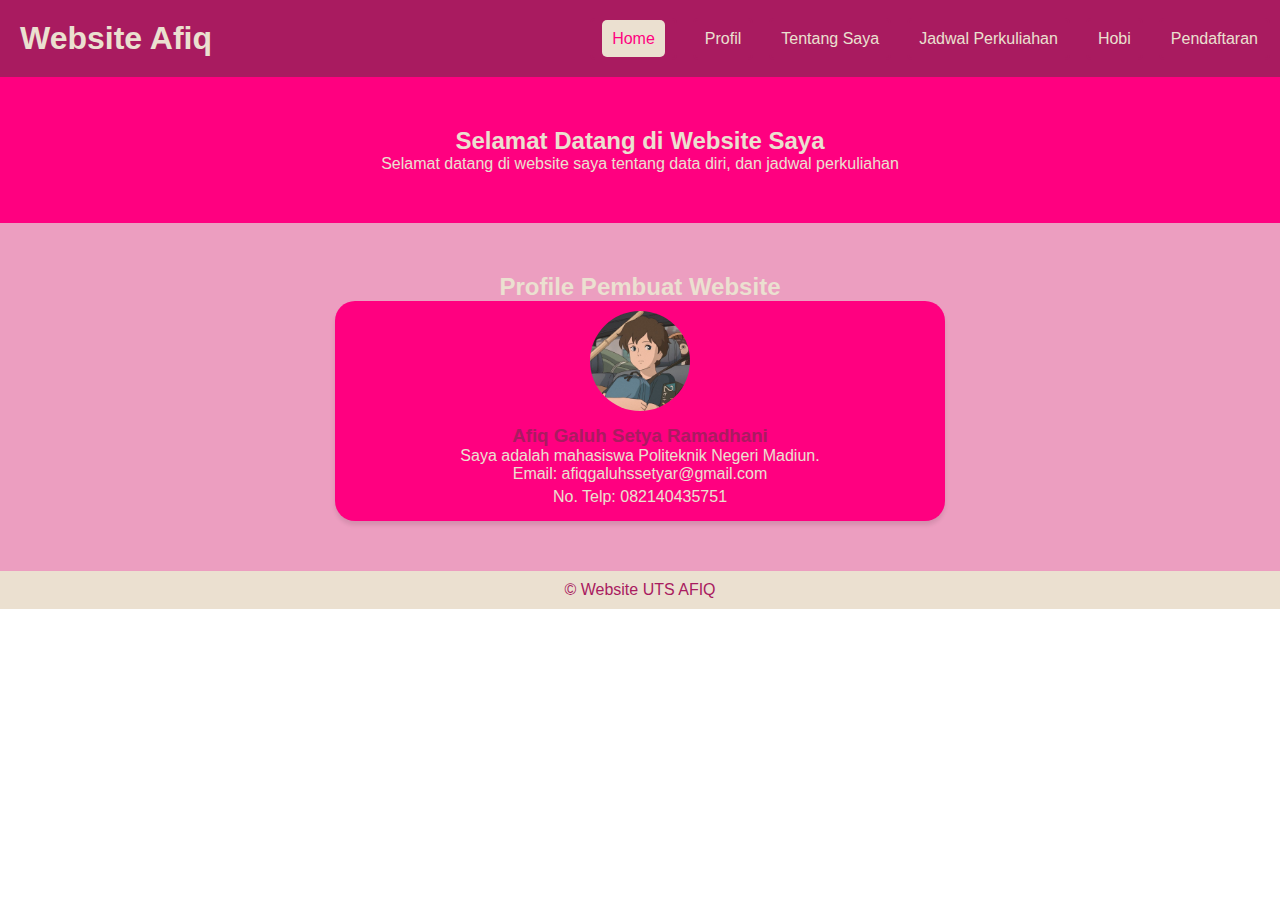
<file: index.html>
<!DOCTYPE html>
<html lang="en">
<head>
    <meta charset="UTF-8">
    <meta name="viewport" content="width=device-width, initial-scale=1.0">
    <title>Home</title>
    <link rel="stylesheet" href="css/style.css">
</head>
<body>
    <header>
        <nav class="navigasi">
            <h1>Website Afiq</h1>
                <ul class="link">
                    <div class="navbar">
                        <li><a href="index.html">Home</a></li>
                        <li><a href="profile.html">Profil</a></li>
                        <li><a href="tentang_saya.html">Tentang Saya</a></li>
                        <li><a href="jadwal_kuliah.html">Jadwal Perkuliahan</a></li>
                        <li><a href="hobi.html">Hobi</a></li>
                    <li><a href="pendaftaran.html">Pendaftaran</a></li>
                    </div>
                </ul>
        </nav>
    </header>
    <div class="container">
        <div class="isi">
            <h2>Selamat Datang di Website Saya</h2>
            <p>Selamat datang di website saya tentang data diri, dan jadwal perkuliahan</p>
        </div>

        <div class="profil">
            <h2>Profile Pembuat Website</h2>
            <div class="card">
                <img src="gambar/Afiq.jpg" alt="">
                <h3>Afiq Galuh Setya Ramadhani</h3>
                <p>Saya adalah mahasiswa Politeknik Negeri Madiun.</p>
                <ul>
                    <li>Email: afiqgaluhssetyar@gmail.com</li>
                    <li>No. Telp: 082140435751</li>
                </ul>
            </div>
        </div>
    </div>
    <footer>
        <p>&copy; Website UTS AFIQ</p>
    </footer>
    <script src="js/script.js"></script>
</body>
</html>
</file>
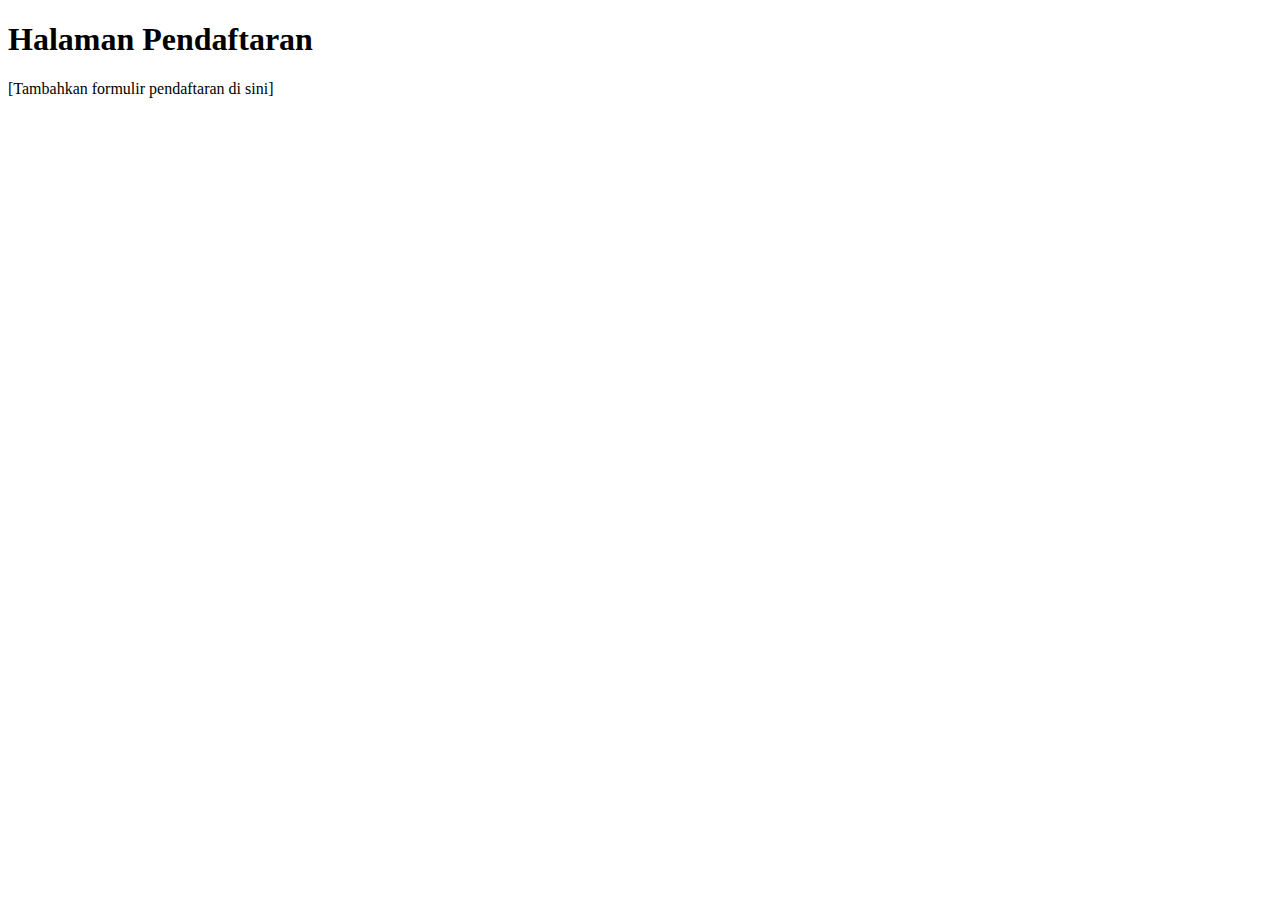
<file: halaman_pendaftaran.html>
<!DOCTYPE html>
<html lang="en">
<head>
    <meta charset="UTF-8">
    <meta name="viewport" content="width=device-width, initial-scale=1.0">
    <title>Halaman Pendaftaran</title>
</head>
<body>
    <h1>Halaman Pendaftaran</h1>
    <p>[Tambahkan formulir pendaftaran di sini]</p>
</body>
</html>
</file>
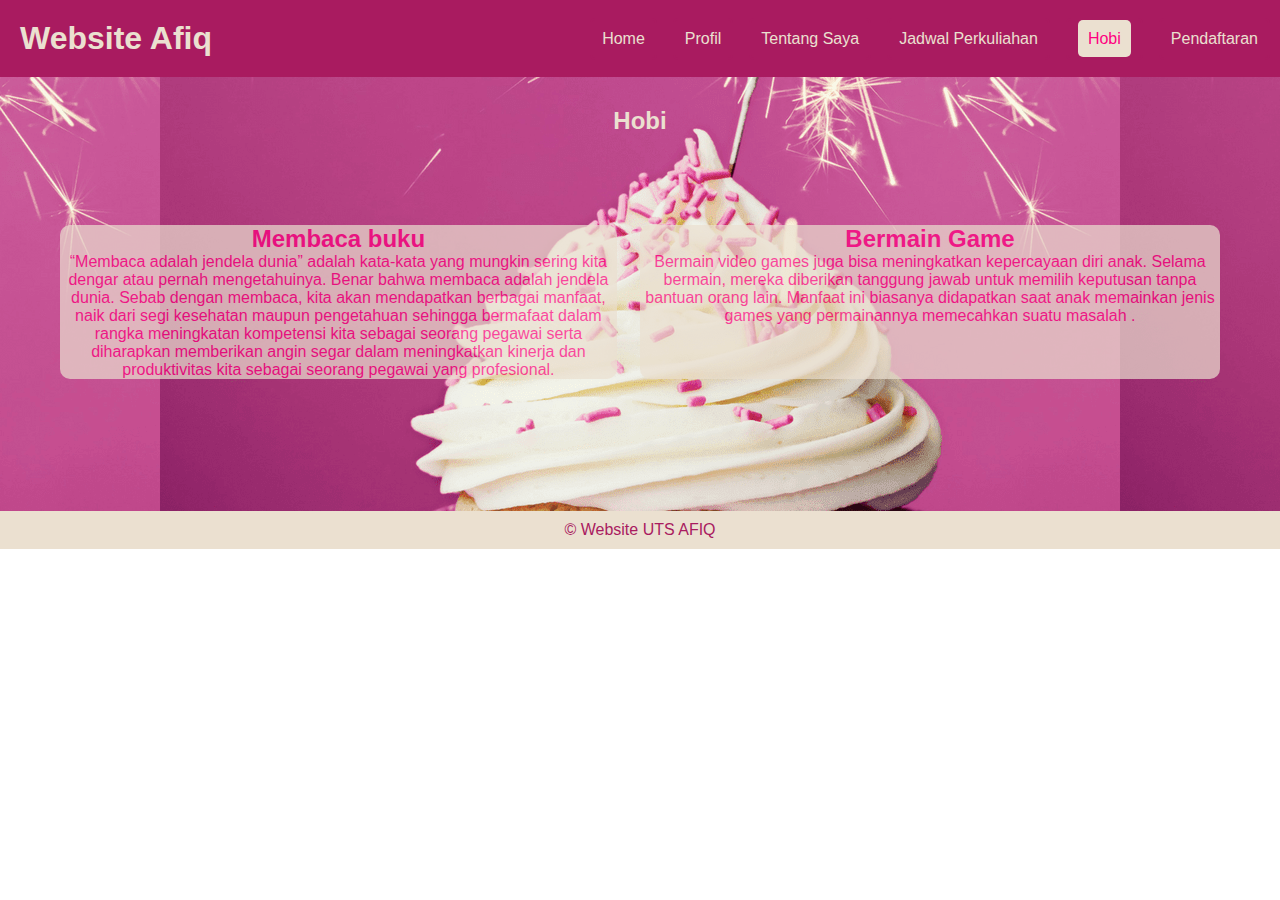
<file: hobi.html>
<!DOCTYPE html>
<html lang="en">
<head>
    <meta charset="UTF-8">
    <meta name="viewport" content="width=device-width, initial-scale=1.0">
    <title>Hobi</title>
    <link rel="stylesheet" href="css/hobi.css">
    <style>
        .container {
            background-image: url('gambar/es krim.jpg');
            background-position: center;
        }
    </style>
</head>
<body>
    <header>
        <nav class="navigasi">
            <h1>Website Afiq</h1>
                <ul class="link">
                    <div class="navbar">
                        <li><a href="index.html">Home</a></li>
                        <li><a href="profile.html">Profil</a></li>
                        <li><a href="tentang_saya.html">Tentang Saya</a></li>
                        <li><a href="jadwal_kuliah.html">Jadwal Perkuliahan</a></li>
                        <li><a href="hobi.html">Hobi</a></li>
                    <li><a href="pendaftaran.html">Pendaftaran</a></li>
                    </div>
                </ul>
        </nav>
    </header>
    <div class="container">
        <div class="isi">
            <h2>Hobi </h2>
        </div>
        <div class="card">
            <div class="membaca">
                <h2>Membaca buku</h2>
                <p> “Membaca adalah jendela dunia” adalah kata-kata yang mungkin sering kita dengar atau pernah mengetahuinya. 
                    Benar bahwa membaca adalah jendela dunia. Sebab dengan membaca, kita akan mendapatkan berbagai manfaat, 
                    naik dari segi kesehatan maupun pengetahuan sehingga bermafaat dalam rangka meningkatan kompetensi kita sebagai 
                    seorang pegawai serta diharapkan memberikan angin segar dalam meningkatkan kinerja dan produktivitas kita sebagai 
                    seorang pegawai yang profesional.</p>
            </div>
            <div class="bermain">
                <h2>Bermain Game</h2>
                <p>Bermain video games juga bisa meningkatkan kepercayaan diri anak. 
                    Selama bermain, mereka diberikan tanggung jawab untuk memilih keputusan 
                    tanpa bantuan orang lain. Manfaat ini biasanya didapatkan saat anak memainkan 
                    jenis games yang permainannya memecahkan suatu masalah .</p>
            </div>
        </div>
        <br>
        <br>
        <br>
        <br>
    <footer>
        <p>&copy; Website UTS AFIQ</p>
    </footer>
    <script src="js/script.js"></script>
</body>
</html>
</file>
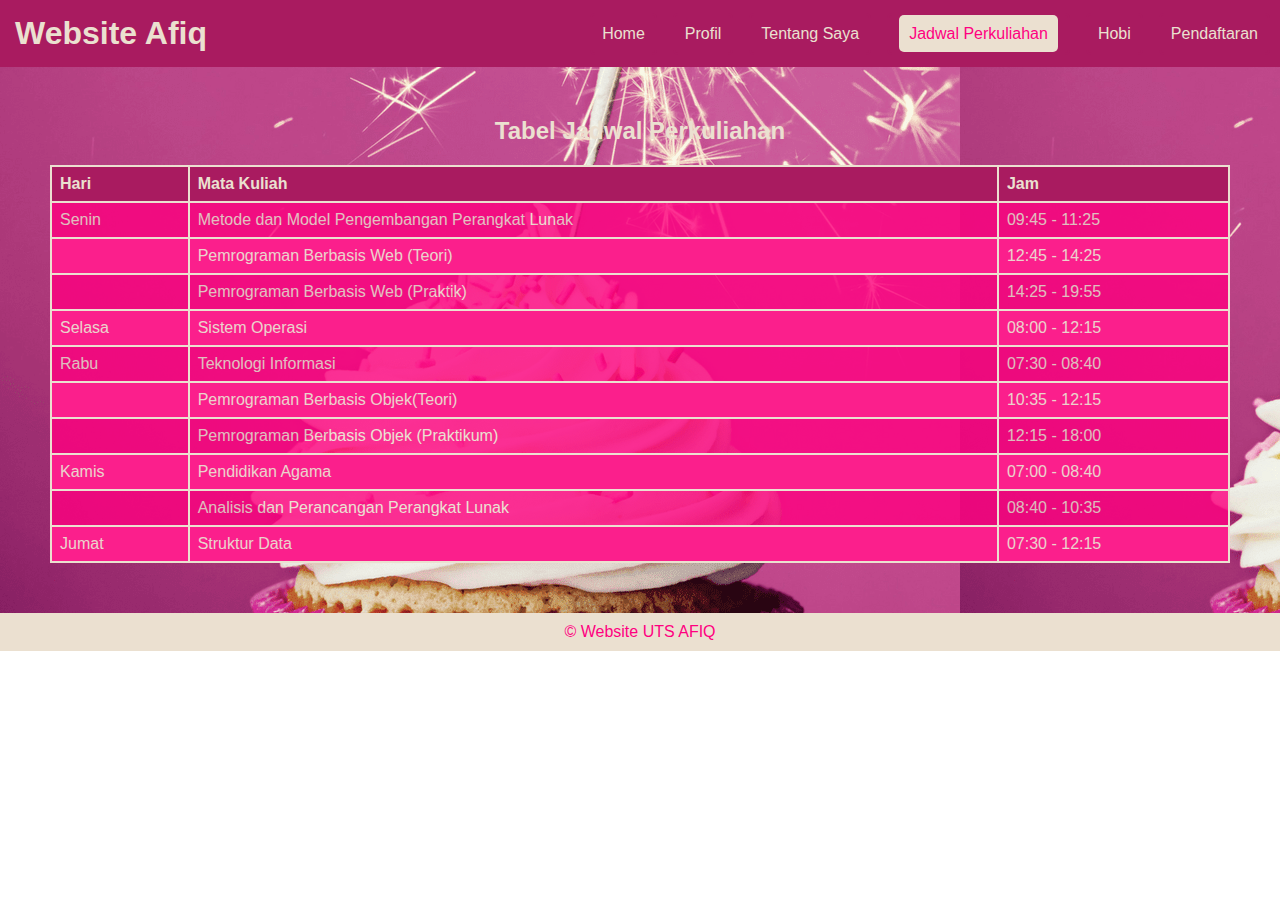
<file: jadwal_kuliah.html>
<!DOCTYPE html>
<html lang="en">
<head>
    <meta charset="UTF-8">
    <meta name="viewport" content="width=device-width, initial-scale=1.0">
    <title>Home</title>
    <link rel="stylesheet" href="css/jadwal.css">
    <style>
        .container {
            background-image: url('gambar/es krim.jpg');
        }
    </style>
</head>
<body>
    <header>
        <nav class="navigasi">
            <h1>Website Afiq</h1>
                <ul class="link">
                    <div class="navbar">
                        <li><a href="index.html">Home</a></li>
                        <li><a href="profile.html">Profil</a></li>
                        <li><a href="tentang_saya.html">Tentang Saya</a></li>
                        <li><a href="jadwal_kuliah.html">Jadwal Perkuliahan</a></li>
                        <li><a href="hobi.html">Hobi</a></li>
                    <li><a href="pendaftaran.html">Pendaftaran</a></li>
                    </div>
                </ul>
        </nav>
    </header>
    <div class="container">
        <div class="isi">
            <h2>Tabel Jadwal Perkuliahan</h2>
           <table>
            <thead>
                <tr>
                    <th>Hari</th>
                    <th>Mata Kuliah</th>
                    <th>Jam</th>
                </tr>
            </thead>
            <tbody>
                <tr>
                    <td>Senin</td>
                    <td>Metode dan Model Pengembangan Perangkat Lunak</td>
                    <td>09:45 - 11:25</td>
                </tr>
                <tr>
                    <td></td>
                    <td>Pemrograman Berbasis Web (Teori)</td>
                    <td>12:45 - 14:25</td>
                </tr>
                <tr>
                    <td></td>
                    <td>Pemrograman Berbasis Web (Praktik)</td>
                    <td>14:25 - 19:55</td>
                </tr>
                <tr>
                    <td>Selasa</td>
                    <td>Sistem Operasi</td>
                    <td>08:00 - 12:15</td>
                </tr>
                <tr>
                    <td>Rabu</td>
                    <td>Teknologi Informasi</td>
                    <td>07:30 - 08:40</td>
                </tr>
                <tr>
                    <td></td>
                    <td>Pemrograman Berbasis Objek(Teori)</td>
                    <td>10:35 - 12:15</td>
                </tr>
                <tr>
                    <td></td>
                    <td>Pemrograman Berbasis Objek (Praktikum)</td>
                    <td>12:15 - 18:00</td>
                </tr>
                <tr>
                    <td>Kamis</td>
                    <td>Pendidikan Agama</td>
                    <td>07:00 - 08:40</td>
                </tr>
                <tr>
                    <td></td>
                    <td>Analisis dan Perancangan Perangkat Lunak</td>
                    <td>08:40 - 10:35</td>
                </tr>
                <tr>
                    <td>Jumat</td>
                    <td>Struktur Data</td>
                    <td>07:30 - 12:15</td>
                </tr>
            </tbody>
           </table>
        </div>
    </div>
    <footer>
        <p>&copy; Website UTS AFIQ</p>
    </footer>
    <script src="js/script.js"></script>
</body>
</html>
</file>
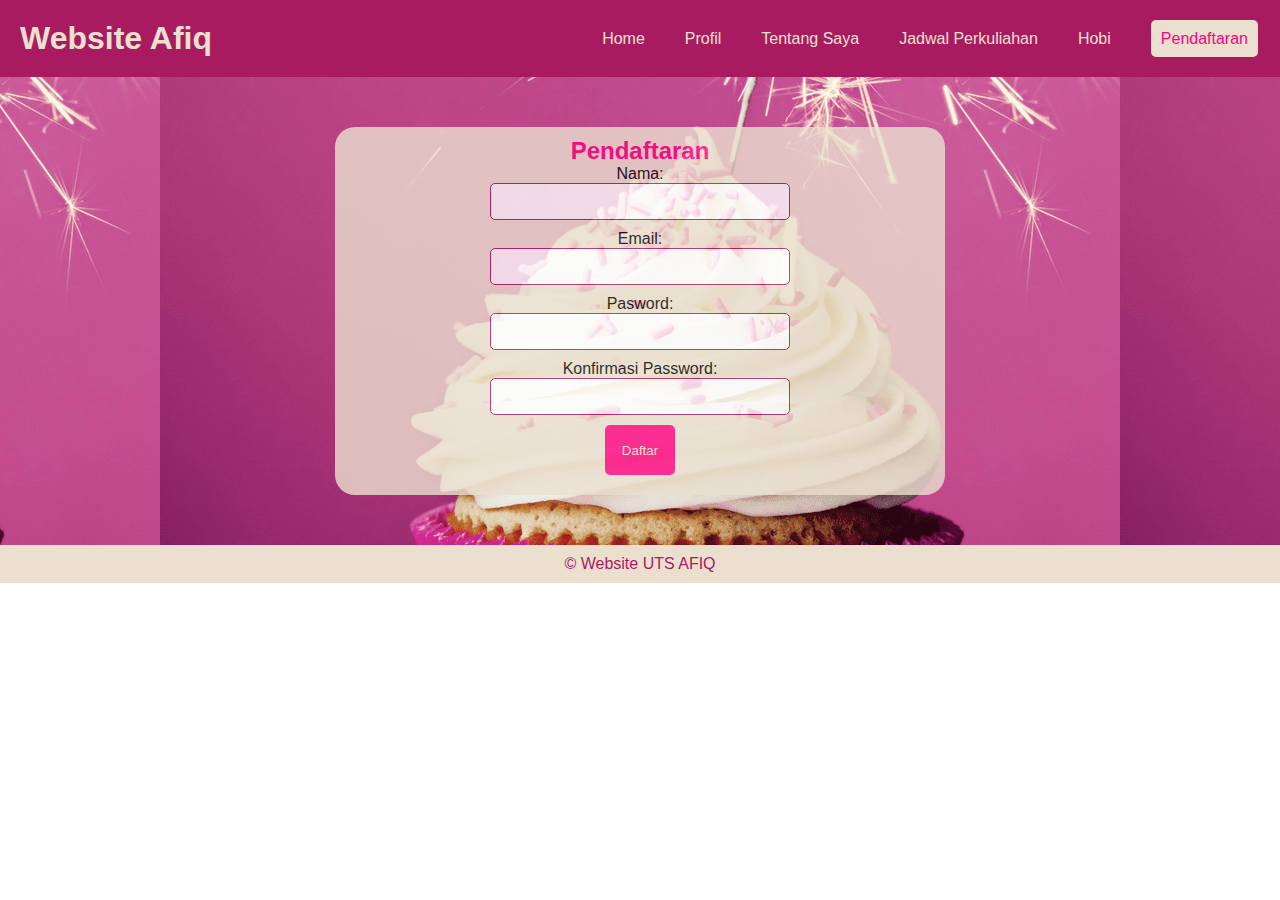
<file: pendaftaran.html>
<!DOCTYPE html>
<html lang="en">
<head>
    <meta charset="UTF-8">
    <meta name="viewport" content="width=device-width, initial-scale=1.0">
    <title>Home</title>
    <link rel="stylesheet" href="css/pendaftaran.css">
    <style>
        .container {
            background-image: url('gambar/es krim.jpg');
        }
    </style>
</head>
<body>
    <header>
        <nav class="navigasi">
            <h1>Website Afiq</h1>
                <ul class="link">
                    <div class="navbar">
                        <li><a href="index.html">Home</a></li>
                        <li><a href="profile.html">Profil</a></li>
                        <li><a href="tentang_saya.html">Tentang Saya</a></li>
                        <li><a href="jadwal_kuliah.html">Jadwal Perkuliahan</a></li>
                        <li><a href="hobi.html">Hobi</a></li>
                    <li><a href="pendaftaran.html">Pendaftaran</a></li>
                    </div>
                </ul>
        </nav>
    </header>
    <div class="container">
        <div class="isi">
        <div class="card">
            <h2>Pendaftaran</h2>
        <div class="form">
            <form action="#" method="POST" id="FormRegistrasi">
                <div class="form-group">
                    <label for="nama">Nama:</label>
                    <input type="text" id="nama" nama="nama" required>
                </div>
                <div class="form-group">
                    <label for="nama">Email:</label>
                    <input type="email" id="email" nama="email" required>
                </div>
                <div class="form-group">
                    <label for="nama">Pasword:</label>
                    <input type="password" id="password" nama="password" required>
                </div>
                <div class="form-group">
                    <label for="nama">Konfirmasi Password:</label>
                    <input type="password" id="password" nama="password" required>
                </div>
                <div class="form-group">
                    <button type="submit"><a href="">Daftar</a></button>
                </div>
            </form>
        </div>
    </div>
        </div>
    </div>
    <footer>
        <p>&copy; Website UTS AFIQ</p>
    </footer>
    <script src="js/script.js"></script>
</body>
</html>
</file>
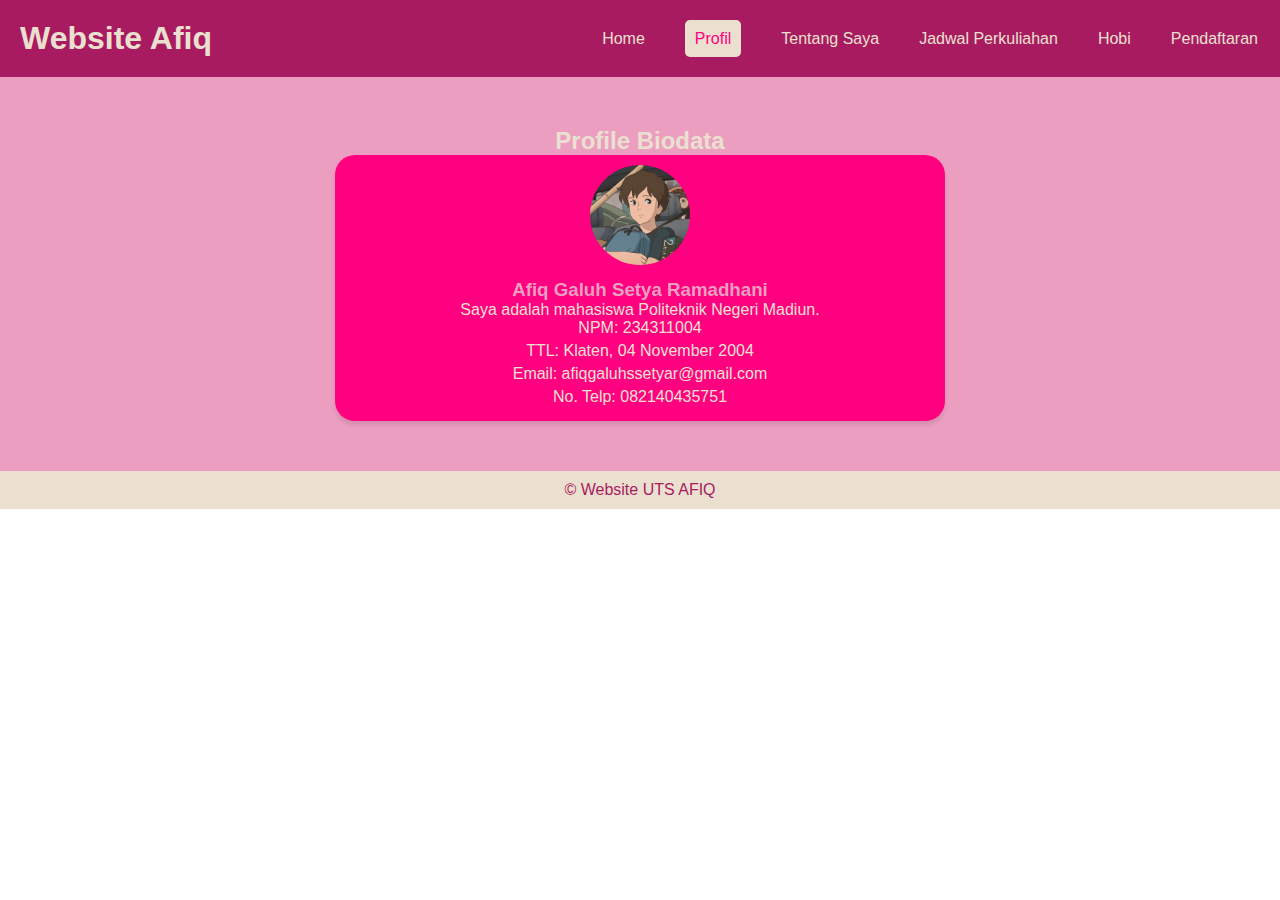
<file: profile.html>
<!DOCTYPE html>
<html lang="en">
<head>
    <meta charset="UTF-8">
    <meta name="viewport" content="width=device-width, initial-scale=1.0">
    <title>Home</title>
    <link rel="stylesheet" href="css/profile.css">
    
</head>
<body>
    <header>
        <nav class="navigasi">
            <h1>Website Afiq</h1>
                <ul class="link">
                    <div class="navbar">
                        <li><a href="index.html">Home</a></li>
                        <li><a href="profile.html">Profil</a></li>
                        <li><a href="tentang_saya.html">Tentang Saya</a></li>
                        <li><a href="jadwal_kuliah.html">Jadwal Perkuliahan</a></li>
                        <li><a href="hobi.html">Hobi</a></li>
                    <li><a href="pendaftaran.html">Pendaftaran</a></li>
                    </div>
                </ul>
        </nav>
    </header>
    <div class="container">
        <div class="profil">
            <h2>Profile Biodata</h2>
            <div class="card">
                <img src="gambar/Afiq.jpg" alt="">
                <h3>Afiq Galuh Setya Ramadhani</h3>
                <p>Saya adalah mahasiswa Politeknik Negeri Madiun.</p>
                <ul>
                    <li>NPM: 234311004</li>
                    <li>TTL: Klaten, 04 November 2004</li>
                    <li>Email: afiqgaluhssetyar@gmail.com</li>
                    <li>No. Telp: 082140435751</li>
                </ul>
            </div>
        </div>
    </div>
    <footer>
        <p>&copy; Website UTS AFIQ</p>
    </footer>
    <script src="js/script.js"></script>
</body>
</html>
</file>
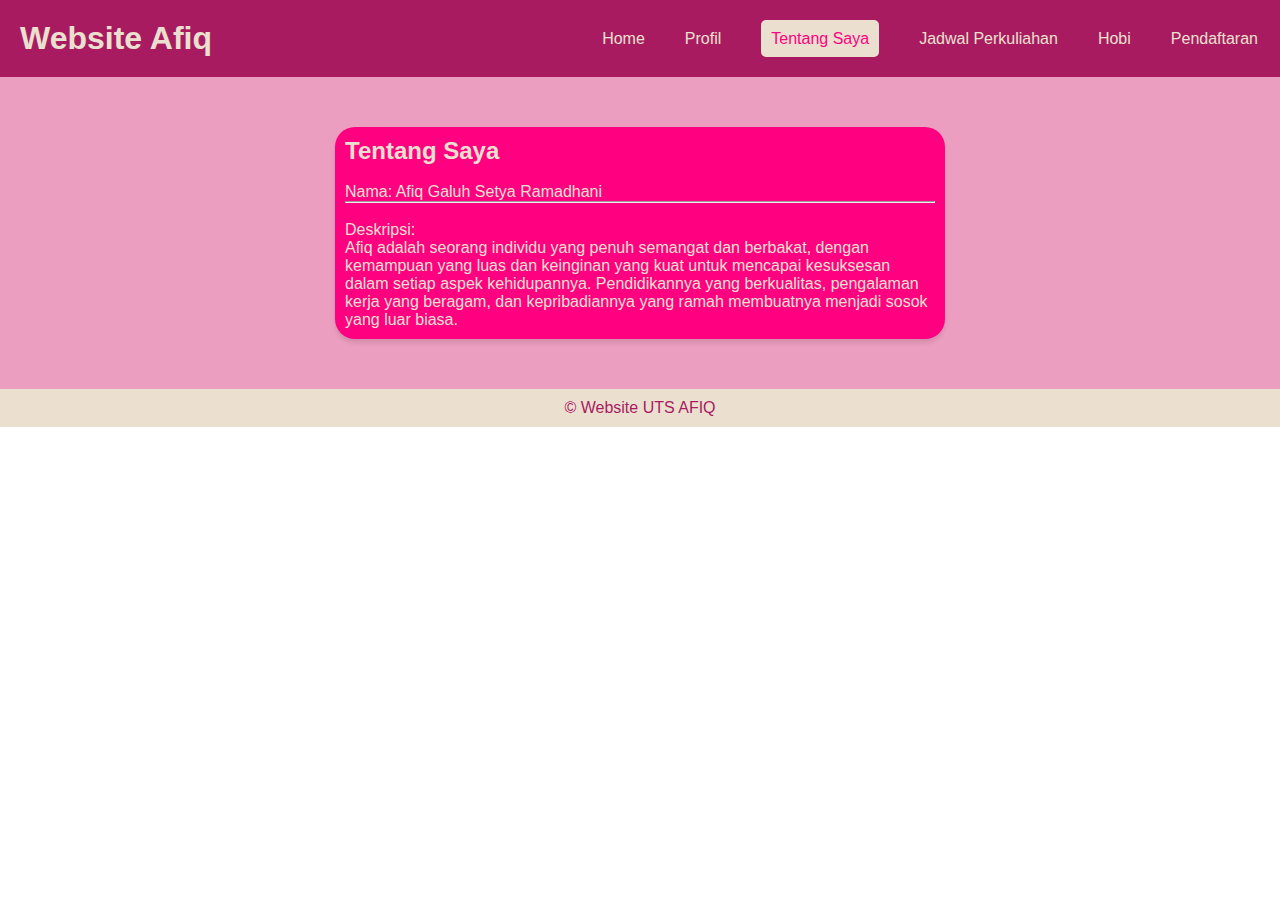
<file: tentang_saya.html>
<!DOCTYPE html>
<html lang="en">
<head>
    <meta charset="UTF-8">
    <meta name="viewport" content="width=device-width, initial-scale=1.0">
    <title>Home</title>
    <link rel="stylesheet" href="css/tentang.css">
    
</head>
<body>
    <header>                                                                                                                                                                  
        <nav class="navigasi">
            <h1>Website Afiq</h1>
                <ul class="link">
                    <div class="navbar">
                        <li><a href="index.html">Home</a></li>
                        <li><a href="profile.html">Profil</a></li>
                        <li><a href="tentang_saya.html">Tentang Saya</a></li>
                        <li><a href="jadwal_kuliah.html">Jadwal Perkuliahan</a></li>
                        <li><a href="hobi.html">Hobi</a></li>
                    <li><a href="pendaftaran.html">Pendaftaran</a></li>
                    </div>
                </ul>
        </nav>
    </header>
    <div class="container">
        <div class="tentang">
            <div class="card">
                <h2>Tentang Saya</h2>
                <p> <br>
                    Nama: Afiq Galuh Setya Ramadhani
                    <hr>
                    <br>
                    Deskripsi:
                    <br>
                    Afiq adalah seorang individu yang penuh semangat dan berbakat, 
                    dengan kemampuan yang luas dan keinginan yang kuat untuk mencapai kesuksesan dalam setiap aspek kehidupannya. 
                    Pendidikannya yang berkualitas, pengalaman kerja yang beragam, dan kepribadiannya yang ramah membuatnya menjadi 
                    sosok yang luar biasa.</p>
            </div>
        </div>
    </div>
    <footer>
        <p>&copy; Website UTS AFIQ</p>
    </footer>
    <script src="js/script.js"></script>
</body>
</html>
</file>
<file: css/style.css>
/* Bagian header*/

* {
    margin: 0;
    padding: 0;
}

body {
    font-family: sans-serif;
}

.navigasi {
    display: flex;
    background-color: #A91B60;
    color: #EBE0D0;
    align-items: center;
    padding: 20px;
}

.link {
    position: absolute;
     right: 10px;
}

.navbar {
    display: flex;
    gap: 1em;
}

.navbar li {
    border-radius: 5px;
    padding: 10px;
    border: 2px solid#A91B60;
    list-style-type: none;
    transition: background-color 0.8s ease;
}

.navbar li a {
    text-decoration: none;
    color: #EBE0D0;
}

.navbar li a.active {
    background-color: #EBE0D0;
    color: #FF0080;
    border-radius: 5px;
    padding: 10px;
}

.navbar li:hover {
    background-color: #EBE0D0;
}

.navbar li:hover a{
    color:#FF0080;
}


/* Bagian isi container */
.container {
    margin: 0px;
    padding: 0px;
    background-color:#FF0080;
}

.isi {
    padding: 50px;
    text-align: center;
}

.isi h2{
    color: #EBE0D0;
}

.isi p{
    color: #EBE0D0;
}

/* Bagian Profile */
.profil {
    text-align: center;
    padding: 50px;
    background-color: #EC9EC0;
}

.profil h2 {
    color: #EBE0D0;
}

/* Untuk bagian card profile*/
.card {
    background-color: #FF0080;
    border-radius: 20px;
    box-shadow: 0 4px 4px rgba(0, 0, 0, 0.1);
    padding: 10px;
    text-align: center;
    margin: auto;
    width: 50%;
}

.card img {
    width: 100px; /* Sesuaikan ukuran gambar sesuai kebutuhan */
    border-radius: 50%; /* Untuk membuat gambar bulat */
    margin-bottom: 10px;
}

.card h3 {
    color: #A91B60;
}

.card p {
    color: #EBE0D0;
}

.card ul {
    list-style: none;
    padding: 0;
}

.card li {
    margin-bottom: 5px;
    color: #EBE0D0;
}

/* Bagian Footer*/

footer {
    background-color: #EBE0D0;
    color: #A91B60;
    text-align: center;
    padding: 10px;
}
</file>
<file: css/hobi.css>
/* Bagian header*/

* {
    margin: 0;
    padding: 0;
}

body {
    font-family: sans-serif;
}

.navigasi {
    display: flex;
    background-color: #A91B60;
    color: #EBE0D0;
    align-items: center;
    padding: 20px;
}

.link {
    position: absolute;
     right: 10px;
}

.navbar {
    display: flex;
    gap: 1em;
}

.navbar li {
    border-radius: 5px;
    padding: 10px;
    border: 2px solid#A91B60;
    list-style-type: none;
    transition: background-color 0.8s ease;
}

.navbar li a {
    text-decoration: none;
    color: #EBE0D0;
}

.navbar li a.active {
    background-color: #EBE0D0;
    color: #FF0080;
    border-radius: 5px;
    padding: 10px;
}

.navbar li:hover {
    background-color: #EBE0D0;
}

.navbar li:hover a{
    color:#FF0080;
}


/* Bagian isi container */
.container {
    margin: 0px;
    padding: 0px;
    
}

.isi {
    padding: 30px;
    text-align: center;
}

.isi h2{
    color: #EBE0D0;
}

.card {
    padding: 10px;
    margin: 50px;
    display: flex;
    justify-content: space-between;
}

.membaca {
    border-radius: 10px;
    background-color: #EBE0D0;
    width: 40%;
    box-shadow: white;
    font-family: sans-serif;
    opacity: 0.7;
    text-align: center;
}

.membaca h2{
    color: #FF0080;
}

.membaca p{
    color: #FF0080;
}

.membaca,
.bermain {
    width: 48%;
}

.bermain {
    border-radius: 10px;
    background-color: #EBE0D0;
    width: 50%;
    box-shadow: white;
    font-family: sans-serif;
    opacity: 0.7;
    text-align: center;
    margin-left: auto;
}

.bermain h2{
    color: #FF0080;
}

.bermain p{
    color: #FF0080;
}

/* Bagian Footer*/

footer {
    background-color: #EBE0D0;
    color: #A91B60;
    text-align: center;
    padding: 10px;
}
</file>
<file: css/jadwal.css>
/* Bagian header*/

* {
    margin: 0;
    padding: 0;
}

body {
    font-family: sans-serif;
}
.navigasi {
    display: flex;
    background-color: #A91B60;
    color: #EBE0D0;
    align-items: center;
    padding: 15px;
    
}

.link {
    position: absolute;
     right: 10px;
}

.navbar {
    display: flex;
    gap: 1em;
}

.navbar li {
    border-radius: 5px;
    padding: 10px;
    border: 2px solid#A91B60;
    list-style-type: none;
    transition: background-color 0.8s ease;
}

.navbar li a {
    text-decoration: none;
    color: #EBE0D0;
}

.navbar li a.active {
    background-color: #EBE0D0;
    color: #FF0080;
    border-radius: 5px;
    padding: 10px;
}

.navbar li:hover {
    background-color: #EBE0D0;
}

.navbar li:hover a{
    color:#FF0080;
}


/* Bagian isi container */
.container {
    margin: 0px;
    padding: 0px;
}

.isi {
    padding: 50px;
    text-align: center;
}

.isi h2{
    color: #EBE0D0;
}

table {
    width: 100%;
    margin-top: 20px;
    border-collapse: collapse;
}


th {
    border: 2px solid #EBE0D0;
    padding: 8px;
    text-align: left;
    color: #EBE0D0;
}

td {
    padding: 8px;
    text-align: left;
    border: 2px solid #EBE0D0;
    background-color: #FF0080;
    color: #EBE0D0;
    opacity: 0.8;
}

th {
    background-color: #A91B60;
    color: #EBE0D0;
}

tr:nth-child(even) {
    background-color: #EC9EC0;
}

/* Bagian Footer*/

footer {
    background-color: #EBE0D0;
    color: #FF0080;
    text-align: center;
    padding: 10px;
}
</file>
<file: css/pendaftaran.css>
/* Bagian header*/

* {
    margin: 0;
    padding: 0;
}

body {
    font-family: sans-serif;
}

.navigasi {
    display: flex;
    background-color: #A91B60;
    color: #EBE0D0;
    align-items: center;
    padding: 20px;
}

.link {
    position: absolute;
     right: 10px;
}

.navbar {
    display: flex;
    gap: 1em;
}

.navbar li {
    border-radius: 5px;
    padding: 10px;
    border: 2px solid#A91B60;
    list-style-type: none;
    transition: background-color 0.8s ease;
}

.navbar li a {
    text-decoration: none;
    color: #EBE0D0;
}

.navbar li a.active {
    background-color: #EBE0D0;
    color: #FF0080;
    border-radius: 5px;
    padding: 10px;
}

.navbar li:hover {
    background-color: #EBE0D0;
}

.navbar li:hover a{
    color:#FF0080;
}


/* Bagian isi container */
.container {
    margin: 0px;
    padding: 0px;
    background-image: url('gambar/es krim.jpg');
    background-position: center;
}

.isi {
    padding: 50px;
    text-align: center;
}
/* Bagian card pendaftaran */
.card {
    padding: 10px;
    background-color: #EBE0D0;
    opacity: 0.8;
    border-radius: 20px;
    width: 50%;
    margin: auto;
}

.card h2{
    color: #FF0080;
}

.form {
    width: 300px;
    margin: auto;
}

.form-group {
    margin-bottom: 10px;
}

input {
    width: 100%;
    padding: 10px;
    border: 1px solid #A91B60; /* Border color */
    border-radius: 5px;
    box-sizing: border-box;
}

button {
    width: 70px;
    height: 50px;
    background-color: #FF0080;
    border: none;
    color: #EBE0D0;
    border-radius: 5px;
    cursor: pointer;
}

button a {
    text-decoration: none;
    color: #EBE0D0;
}

button:hover {
    background-color: #A91B60;
}

button:hover a{
    color: #EBE0D0;
}


/* Bagian Footer*/

footer {
    background-color: #EBE0D0;
    color: #A91B60;
    text-align: center;
    padding: 10px;
}
</file>
<file: css/profile.css>
/* Bagian header*/

* {
    margin: 0;
    padding: 0;
}

body {
    font-family: sans-serif;
}

.navigasi {
    display: flex;
    background-color: #A91B60;
    color: #EBE0D0;
    align-items: center;
    padding: 20px;
}

.link {
    position: absolute;
     right: 10px;
}

.navbar {
    display: flex;
    gap: 1em;
}

.navbar li {
    border-radius: 5px;
    padding: 10px;
    border: 2px solid#A91B60;
    list-style-type: none;
    transition: background-color 0.8s ease;
}

.navbar li a {
    text-decoration: none;
    color: #EBE0D0;
}

.navbar li a.active {
    background-color: #EBE0D0;
    color: #FF0080;
    border-radius: 5px;
    padding: 10px;
}

.navbar li:hover {
    background-color: #EBE0D0;
}

.navbar li:hover a{
    color:#FF0080;
}


/* Bagian isi container */
.container {
    margin: 0px;
    padding: 0px;
    background-color:#FF0080;
}

/* Bagian Profile */
.profil {
    text-align: center;
    padding: 50px;
    background-color: #EC9EC0;
}

.profil h2 {
    color: #EBE0D0;
}

/* Untuk bagian card profile*/
.card {
    background-color: #FF0080;
    border-radius: 20px;
    box-shadow: 0 4px 4px rgba(0, 0, 0, 0.1);
    padding: 10px;
    text-align: center;
    margin: auto;
    width: 50%;
}

.card img {
    width: 100px; 
    border-radius: 50%; 
    margin-bottom: 10px;
}

.card h3 {
    color: #EC9EC0;
}

.card p {
    color: #EBE0D0;
}

.card ul {
    list-style: none;
    padding: 0;
}

.card li {
    margin-bottom: 5px;
    color: #EBE0D0;
}

/* Bagian Footer*/

footer {
    background-color: #EBE0D0;
    color: #A91B60;
    text-align: center;
    padding: 10px;
}
</file>
<file: css/tentang.css>
/* Bagian header*/

* {
    margin: 0;
    padding: 0;
}

body {
    font-family: sans-serif;
}

.navigasi {
    display: flex;
    background-color: #A91B60;
    color: #EBE0D0;
    align-items: center;
    padding: 20px;
}

.link {
    position: absolute;
     right: 10px;
}

.navbar {
    display: flex;
    gap: 1em;
}

.navbar li {
    border-radius: 5px;
    padding: 10px;
    border: 2px solid#A91B60;
    list-style-type: none;
    transition: background-color 0.8s ease;
}

.navbar li a {
    text-decoration: none;
    color: #EBE0D0;
}

.navbar li a.active {
    background-color: #EBE0D0;
    color: #FF0080;
    border-radius: 5px;
    padding: 10px;
}

.navbar li:hover {
    background-color: #EBE0D0;
}

.navbar li:hover a{
    color:#FF0080;
}


/* Bagian isi container */
.container {
    margin: 0px;
    padding: 0px;
    background-color:#FF0080;
}

/* Bagian Profile */
.tentang {
    padding: 50px;
    background-color: #EC9EC0;
}

/* Untuk bagian card profile*/
.card {
    background-color: #FF0080;
    border-radius: 20px;
    box-shadow: 0 4px 4px rgba(0, 0, 0, 0.1);
    padding: 10px;
    margin: auto;
    width: 50%;
    color: #EBE0D0;
}



/* Bagian Footer*/

footer {
    background-color: #EBE0D0;
    color: #A91B60;
    text-align: center;
    padding: 10px;
}
</file>
